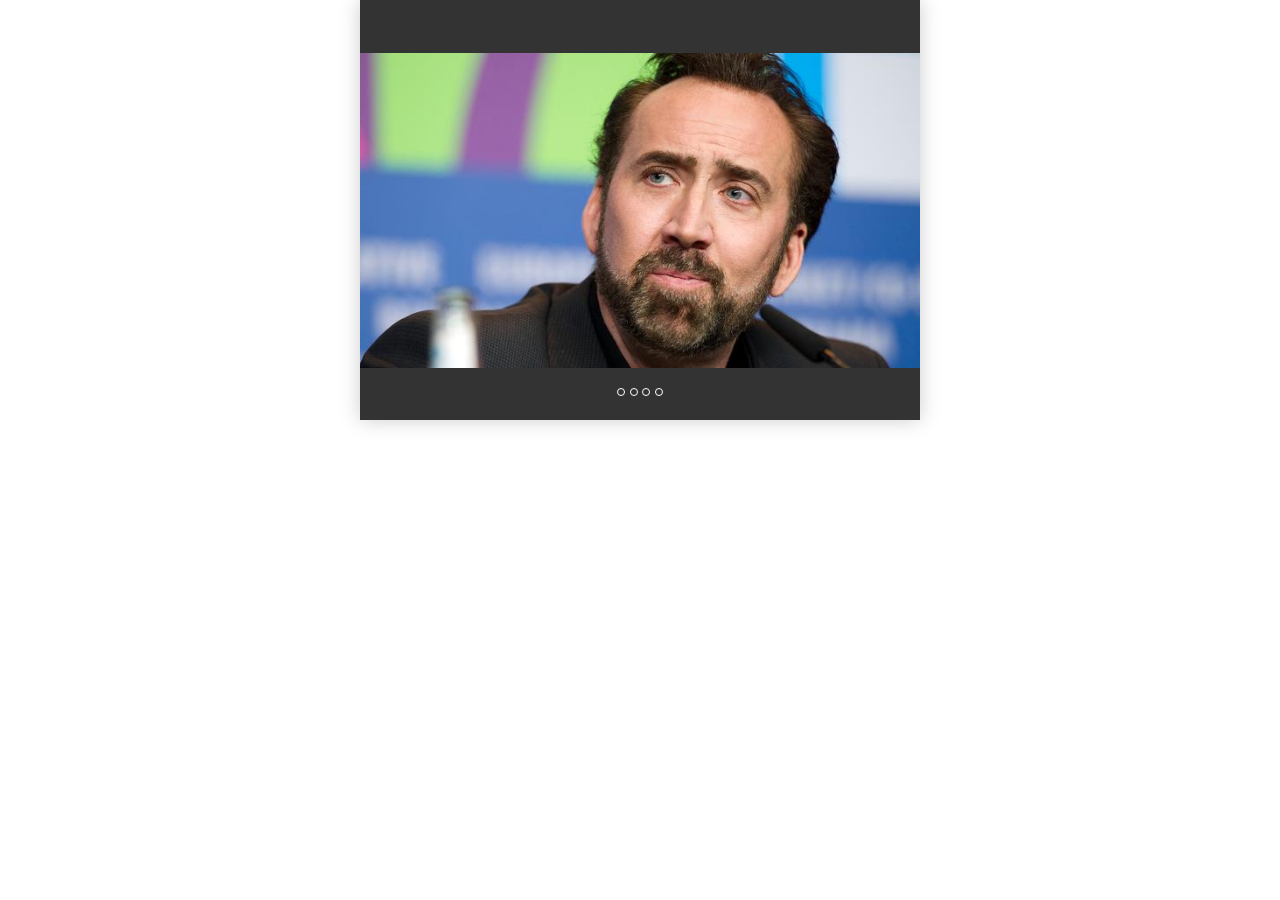
<file: exercise-3/index.html>
<!doctype html>
<html>

<head>
  <meta charset="utf-8">
  <meta name="viewport" content="width=device-width">
  <title>Exercise 3</title>
  <link rel="stylesheet" href="./styles.css">
</head>

<body>
  
<section class="carousel" aria-label="Gallery">
  <ol class="carousel__viewport">
    <li id="carousel__slide1"
        tabindex="0"
        class="carousel__slide">
      <div class="carousel__snapper">
        <div class="vertical"><img src="./cage3.jpg"></div>>
        </div>
    </li>
    <li id="carousel__slide2"
        tabindex="0"
        class="carousel__slide">
      <div class="carousel__snapper"></div>
      <div class="vertical"><img src="./cage2.jpg"></div>
    </li>
    <li id="carousel__slide3"
        tabindex="0"
        class="carousel__slide">
      <div class="carousel__snapper"></div>
      <div class="vertical"><img src="./cage3.jpg"></div>
    </li>
    <li id="carousel__slide4"
        tabindex="0"
        class="carousel__slide">
      <div class="carousel__snapper"></div>
      <div class="vertical"><img src="./cage4.jpg"></div>
  </ol>
  <aside class="carousel__navigation">
    <ol class="carousel__navigation-list">
      <li class="carousel__navigation-item">
        <a href="#carousel__slide1"
           class="carousel__navigation-button"></a>
      </li>
      <li class="carousel__navigation-item">
        <a href="#carousel__slide2"
           class="carousel__navigation-button"></a>
      </li>
      <li class="carousel__navigation-item">
        <a href="#carousel__slide3"
           class="carousel__navigation-button"></a>
      </li>
      <li class="carousel__navigation-item">
        <a href="#carousel__slide4"
           class="carousel__navigation-button"></a>
      </li>
    </ol>
  </aside>
</section>

</body>

</html>
</file>
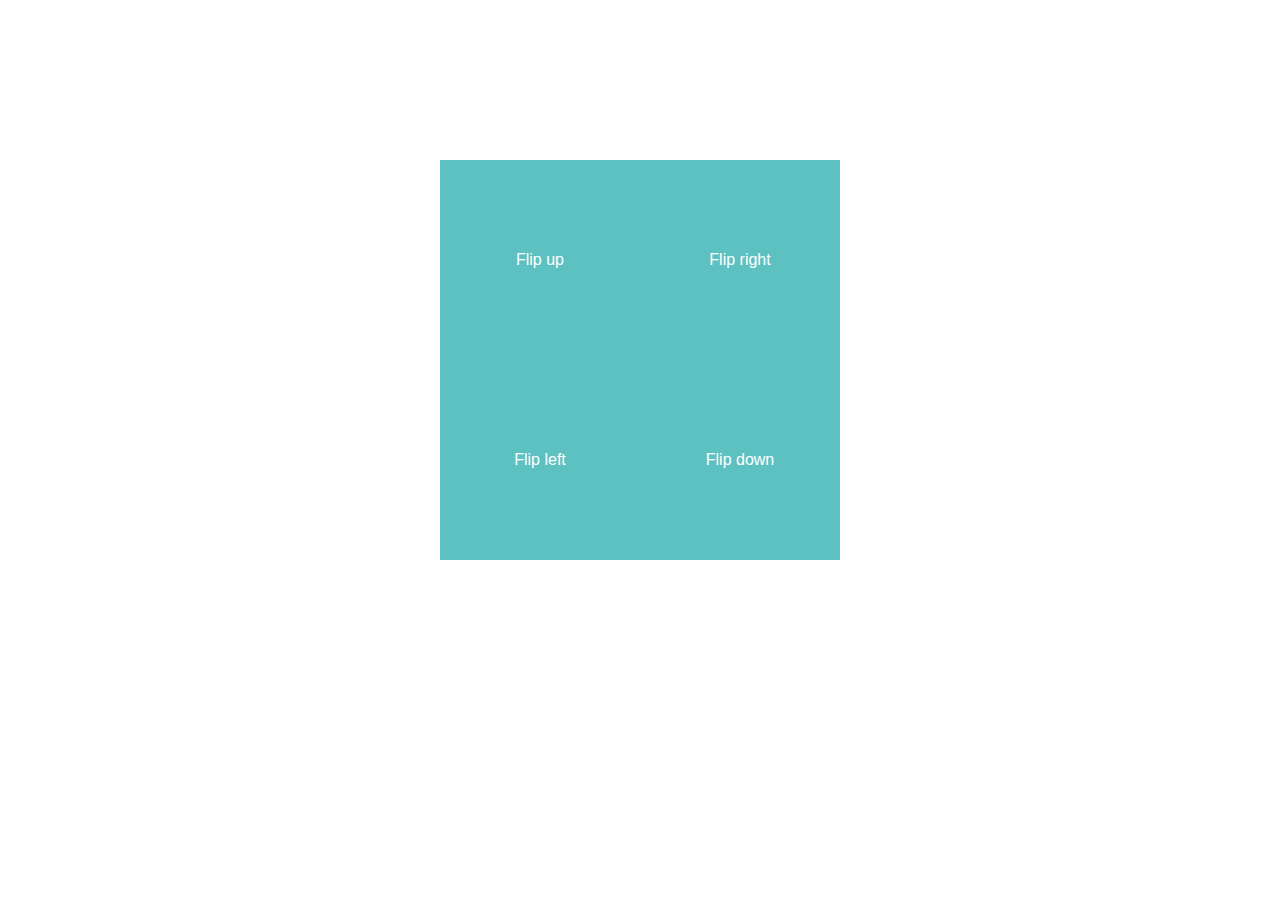
<file: exercise-7/index.html>
<!DOCTYPE html>
<html lang="en">

<head>
  <meta charset="UTF-8">
  <meta name="viewport" content="width=device-width, initial-scale=1.0">
  <meta http-equiv="X-UA-Compatible" content="ie=edge">
  <title>Exercise 7: Flipping cool</title>
  <link rel="stylesheet" type="text/css" href="./styles.css" />
</head>

<body>
  <div class="flip">
    <div class="flip-card flip-card__up">
      <span>Flip up</span>
    </div>
    <div class="flip-card flip-card__right">
      <span>Flip right</span>
    </div>
    <div class="flip-card flip-card__left">
      <span>Flip left</span>
    </div>
    <div class="flip-card flip-card__down">
      <span>Flip down</span>
    </div>
  </div>
</body>

</html>
</file>
<file: exercise-3/styles.css>
@keyframes tonext {
  75% {
    left: 0;
  }
  95% {
    left: 100%;
  }
  98% {
    left: 100%;
  }
  99% {
    left: 0;
  }
}

@keyframes tostart {
  75% {
    left: 0;
  }
  95% {
    left: -300%;
  }
  98% {
    left: -300%;
  }
  99% {
    left: 0;
  }
}

@keyframes snap {
  96% {
    scroll-snap-align: center;
  }
  97% {
    scroll-snap-align: none;
  }
  99% {
    scroll-snap-align: none;
  }
  100% {
    scroll-snap-align: center;
  }
}

body {
  max-width: 37.5rem;
  margin: 0 auto;
  padding: 0 1.25rem;
  font-family: 'Lato', sans-serif;
}

* {
  box-sizing: border-box;
  scrollbar-color: transparent transparent; /* thumb and track color */
  scrollbar-width: 0px;
}

*::-webkit-scrollbar {
  width: 0;
}

*::-webkit-scrollbar-track {
  background: transparent;
}

*::-webkit-scrollbar-thumb {
  background: transparent;
  border: none;
}

* {
  -ms-overflow-style: none;
}

ol, li {
  list-style: none;
  margin: 0;
  padding: 0;
}

.carousel {
  position: relative;
  padding-top: 75%;
  filter: drop-shadow(0 0 10px #0003);
  perspective: 100px;
}

.carousel__viewport {
  position: absolute;
  top: 0;
  right: 0;
  bottom: 0;
  left: 0;
  display: flex;
  overflow-x: scroll;
  counter-reset: item;
  scroll-behavior: smooth;
  scroll-snap-type: x mandatory;
}

.carousel__slide {
  position: relative;
  flex: 0 0 100%;
  width: 100%;
  background-color: #333;
  counter-increment: item;
}

.vertical {
  width: 100%;
  height: 100%;
  position: relative;
}
img {
  max-width: 100%;
  max-height: 100%;
  position: absolute;  
  top: 0;  
  bottom: 0;  
  left: 0;  
  right: 0;  
  margin: auto;
}
.carousel__snapper {
  position: absolute;
  top: 0;
  left: 0;
  width: 100%;
  height: 100%;
  scroll-snap-align: center;
}

@media (hover: hover) {
  .carousel__snapper {
    animation-name: tonext, snap;
    animation-timing-function: ease;
    animation-duration: 4s;
    animation-iteration-count: infinite;
  }

  .carousel__slide:last-child .carousel__snapper {
    animation-name: tostart, snap;
  }
}

@media (prefers-reduced-motion: reduce) {
  .carousel__snapper {
    animation-name: none;
  }
}

.carousel:hover .carousel__snapper,
.carousel:focus-within .carousel__snapper {
  animation-name: none;
}

.carousel__navigation {
  position: absolute;
  right: 0;
  bottom: 20px;
  left: 0;
  text-align: center;
}

.carousel__navigation-list,
.carousel__navigation-item {
  display: inline-block;
}

.carousel__navigation-button {
  display: inline-block;
  width: .5rem;
  height: .5rem;
  background-color: transparent;
  background-clip: content-box;
  border: 1px solid #fff;
  border-radius: 50%;
  font-size: 0;
  transition: transform 0.1s;
}
</file>
<file: exercise-7/styles.css>
body {
  font-family: -apple-system, BlinkMacSystemFont, "Segoe UI", Helvetica, Arial,
    sans-serif, "Apple Color Emoji", "Segoe UI Emoji", "Segoe UI Symbol";
  margin: 0;
}

.flip {
  background-color: #e5e5e5;
  display: grid;
  grid-template-columns: 1fr 1fr;
  margin-left: auto;
  margin-right: auto;
  margin-top: 12.5vw;
  max-width: 400px;
  width: 50vw;
}

.flip-card {
  background-color: #5ec1c1;
  color: white;
  height: 0;
  padding-top: 100%;
  position: relative;
}

.flip-card span {
  left: 50%;
  position: absolute;
  top: 50%;
  transform: translate(-50%, -50%);
}
</file>
